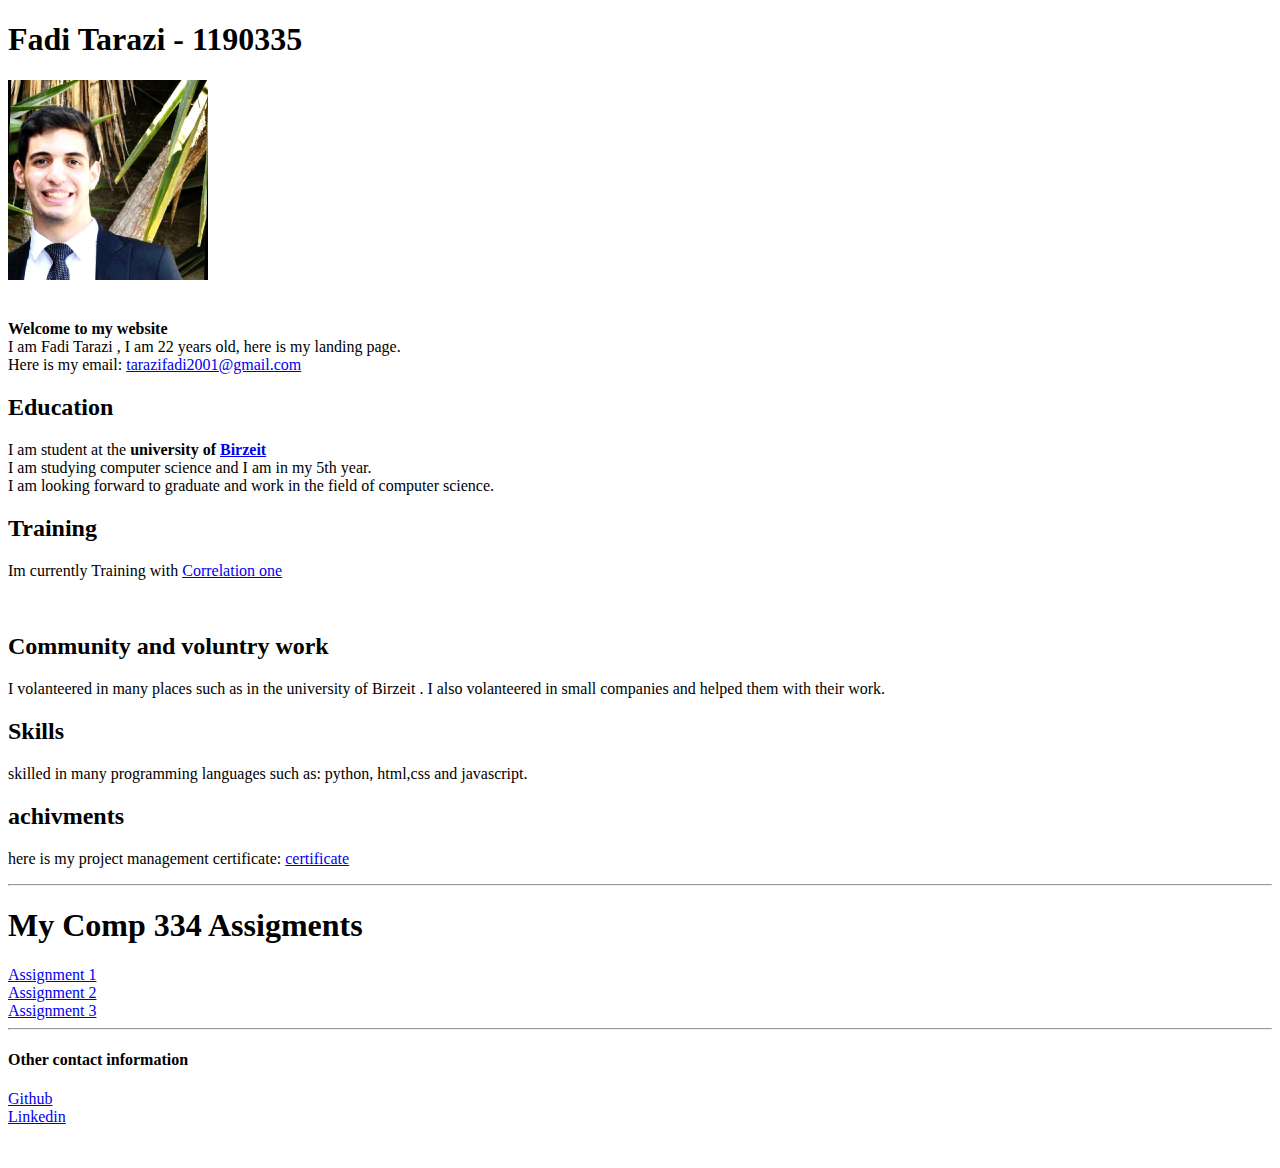
<file: index.html>
<!-- 
    Name:   FadiTarazi
    ID:     1190335
    Date:   2023-12-31

    Description:    This is my landing page for my website.
             
 -->
<!DOCTYPE html>

<html lang="en">

<head>
  <title>Fadi Tarazi - 1190335</title>
</head>

<header>

    <h1>Fadi Tarazi - 1190335</h1>

    <p>

        <img src="images/Profile.jpg" alt="Profile" width="200" height="200"> 
        <br>
        <br>
        <br>


        <b> Welcome to my website </b>
        <br>
        I am Fadi Tarazi , I am 22 years old, here is my landing page.

        <br>
        Here is my email: <a href="mailto:tarazifadi2001@gmail.com">tarazifadi2001@gmail.com</a>

        

    </p>
    
</header>

<body>

    <h2>Education</h2>
    <p>
        I am student at the <b> university of 
        <a href="https://www.birzeit.edu/en">Birzeit</a> </b>
        <br>
        I am studying computer science and I am in my 5th year.
        <br>
        I am looking forward to graduate and work in the field of computer science. 
        <br>     
    </p>

    <h2>Training</h2>
    
    <p>
    Im currently Training with <a href="https://www.correlation-one.com/">Correlation one</a>
    </p>

    <br>
    
    <h2>Community and voluntry work</h2>
    
    I volanteered in many places such as in the university of Birzeit .
    I also volanteered in small companies and helped them with their work.
    <br>

    <h2>Skills</h2>
    <p>
        skilled in many programming languages such as:
        python, html,css and javascript.
        <br>

    </p>

    <h2> achivments </h2>
    <p>
        here is my project management certificate: <a href="https://www.coursera.org/account/accomplishments/specialization/certificate/SURTQ469ZFS5">certificate</a>
    </p>
 
    
    <hr>
    <H1> My Comp 334 Assigments</H1>
       <!-- write a linke that if clicked , it jumps to assigment1.html in the file assigment1 -->
       <a href="./assOne/assigment1.html">Assignment 1</a>
       <!--go down a line-->
       <br>

       <a href="./assTwo/assigment2.php">Assignment 2</a>

       <br>
       <a href="./assThree/php/students.php">Assignment 3</a>
    <hr>
</body>

<footer>

    <h4>Other contact information</h4>
    <p>
       
        <a href="https://github.com/Vloxin">Github</a>
        <br>
        <a href="https://www.linkedin.com/in/fadi-tarazi/">Linkedin</a>
        <br>
    </p>
    <br>

</footer>
</file>
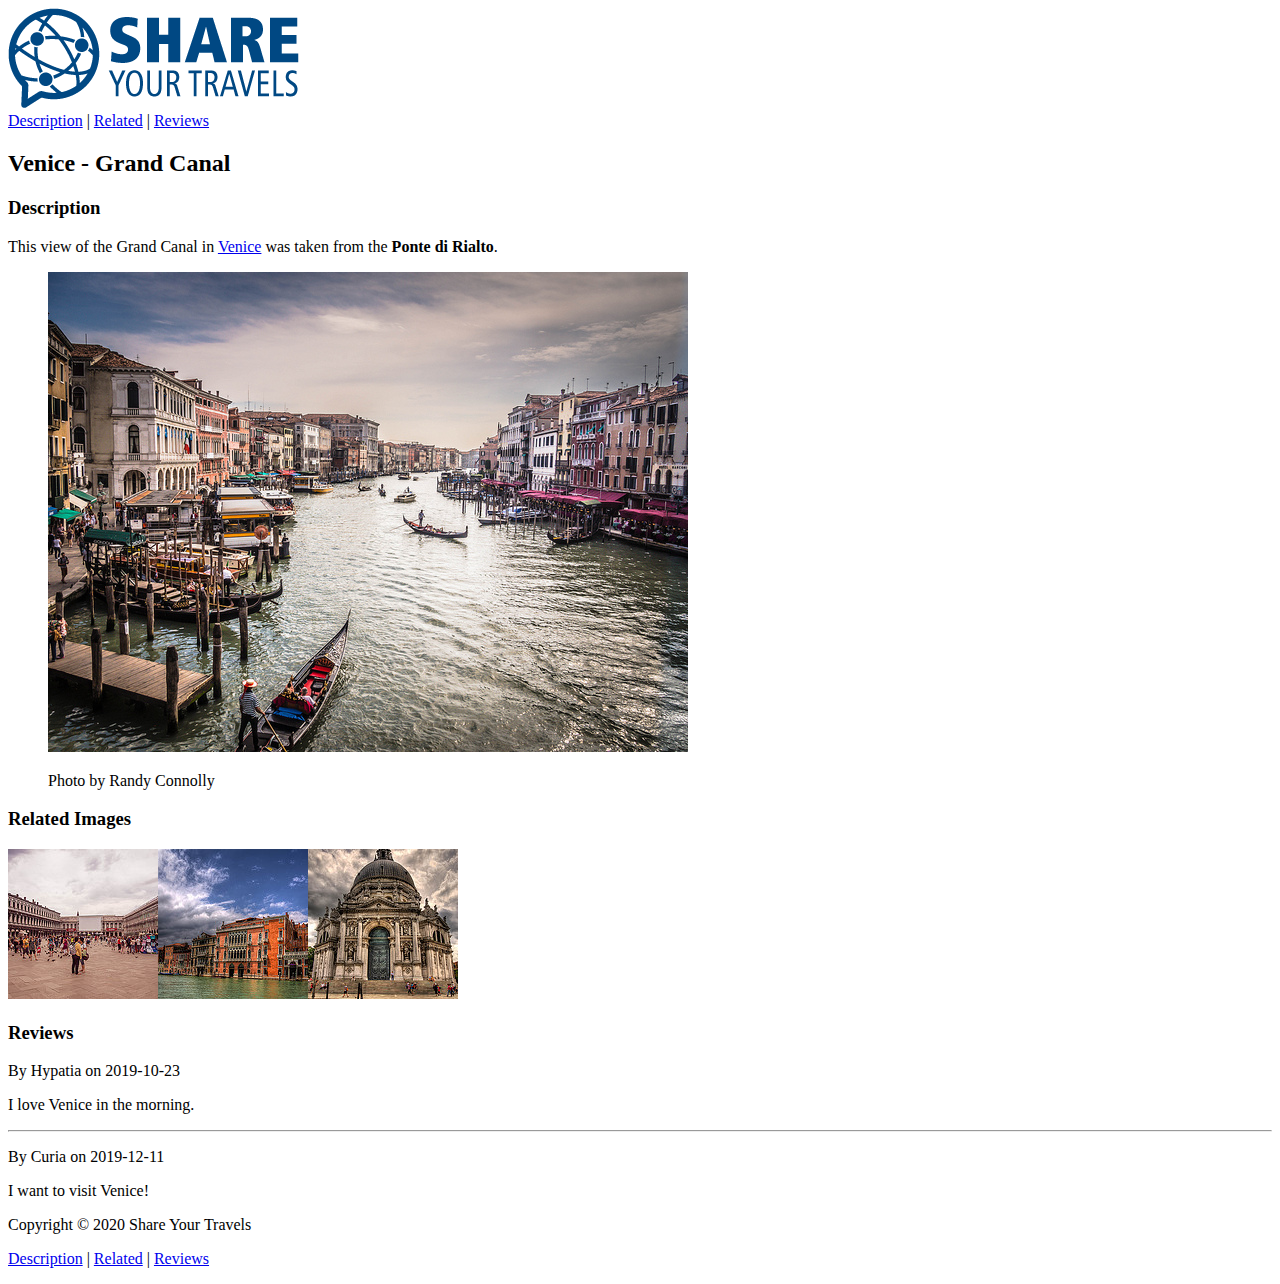
<file: assOne/assigment1.html>
<!-- Author : Fadi Tarazi
     Student ID: 1190335
     Date:  12/2/2023
   
   -->

<!DOCTYPE html>
<html lang="en">
<head>
<meta charset="utf-8">
<title>Share Your Travels</title>
</head>

<body>
   <header>
      <img src="images/share-logo.png" alt="logo"/>   
      <nav>
         <a href="#description">Description</a> | <a href="#related">Related</a> | <a href="#reviews">Reviews</a>
      </nav>
   </header>

   <h2>Venice - Grand Canal</h2>
   <main>   

   <section>
     <h3 id="description">Description</h3>     
     <p>This view of the Grand Canal in 
        <a href="https://en.wikipedia.org/wiki/Venice">Venice</a>
        was taken from the <strong>Ponte di Rialto</strong>.
     </p>
    
   <figure>
      <img src="images/venice.jpg" alt="Venice" />
     <figcaption>  
     <p>Photo by Randy Connolly</p>
     </figcaption>  
   </figure>
   
   </section>  

   <section>
      <h3 id="related">Related Images</h3>
      <img src="images/v1.jpg" alt="More Venice" /><img src="images/v2.jpg" alt="More Venice" /><img src="images/v3.jpg" alt="More Venice" />
   </section>

   <section>
      <h3 id="reviews">Reviews</h3>
      <article>
         <p>By Hypatia on <time>2019-10-23</time></p>
         <p>I love Venice in the morning.</p>
      </article>
      <hr>
      <article>
         <p>By Curia on <time>2019-12-11</time></p>
         <p>I want to visit Venice!</p>
      </article>
      <div>
         <p>Copyright &copy; 2020 Share Your Travels</p>
      </div>
      
   </section>

 
   </main>
   <footer>
      <p>
         <a href="#description">Description</a> | <a href="#related">Related</a> | <a href="#reviews">Reviews</a>
      </p>
   </footer>
   </body>
</html>
</file>
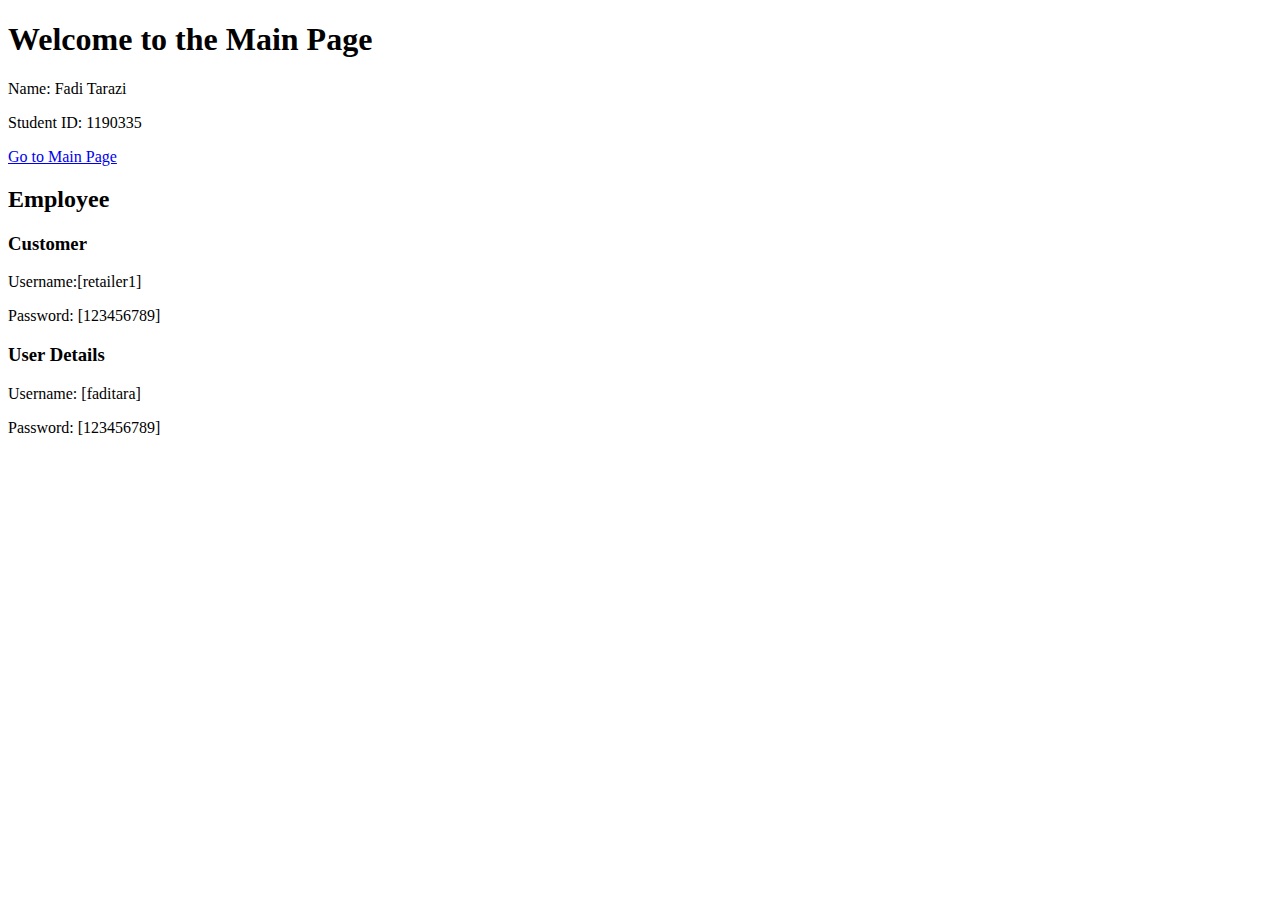
<file: FadiTarazi1190335/main.html>
<!DOCTYPE html>
<html>
<head>
    <title>Main Page</title>
</head>
<body>
    <h1>Welcome to the Main Page</h1>
    
    <!-- 1. Name and Student ID -->
    <p>Name: Fadi Tarazi</p>
    <p>Student ID: 1190335</p>
    
    <!-- 2. Link to the Main/index page of your project -->
    <a href="/Pages/PHP/index.php">Go to Main Page</a>
    
    <!-- 3. User details for testing -->
    <h2>Employee</h2>
    <h3>Customer</h3>
    <p>Username:[retailer1] </p>
    <p>Password: [123456789] </p>
    
    <h3>User Details</h3>
    <p>Username: [faditara]</p>
    <p>Password: [123456789]</p>

</body>
</html>
</file>
